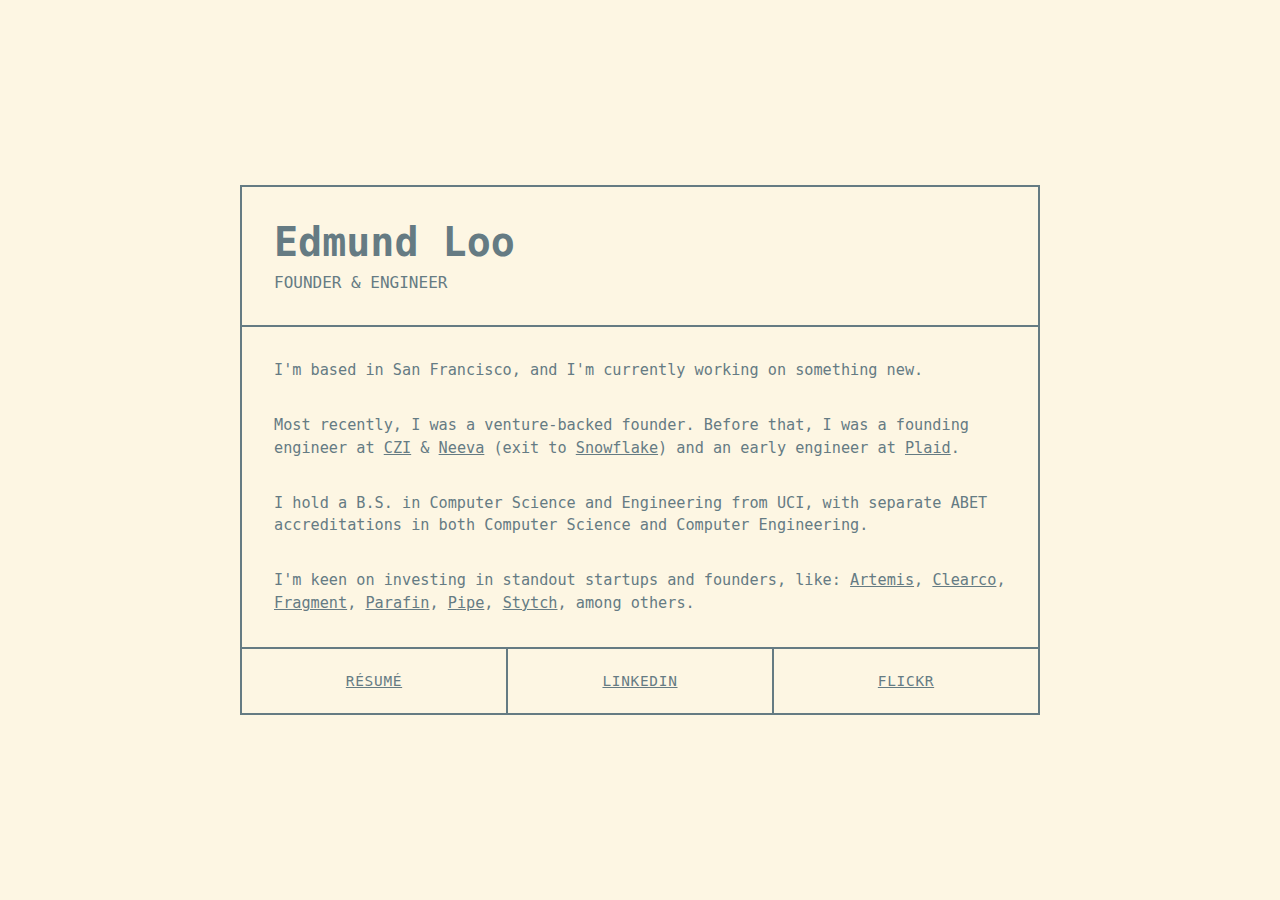
<file: index.html>
<!DOCTYPE html>
<html lang="en-US">
  <head>
    <!-- Character encoding and viewport -->
    <meta charset="UTF-8">
    <meta name="viewport" content="width=device-width, initial-scale=1.0, viewport-fit=cover">
    <meta http-equiv="X-UA-Compatible" content="IE=edge">
    
    <!-- Primary Meta Tags -->
    <title>Edmund Loo | Founder & Engineer</title>
    <meta name="title" content="Edmund Loo | Founder & Engineer">
    <meta name="description" content="Founder and engineering leader with deep technical expertise. Founding engineer at CZI and Neeva, early engineer at Plaid. Leading high-impact teams while selectively investing in exceptional startups.">
    <meta name="author" content="Edmund Loo">
    <meta name="keywords" content="Edmund Loo, Software Engineer, Founder, San Francisco, CZI, Neeva, Plaid, Angel Investor, Engineering Leader, Tech Startup, Chan Zuckerberg Initiative, Snowflake, Silicon Valley, Startup Founder, Technical Founder, Software Architecture, Full Stack Engineer, Technology Investor, UC Irvine, Computer Science, Computer Engineering, Bay Area Tech, Enterprise Software, Early Stage Startups, Venture Capital">
    <meta name="robots" content="index, follow, max-image-preview:large, max-snippet:-1, max-video-preview:-1">
    <meta name="language" content="en-US">
    <meta name="revisit-after" content="7 days">
    <meta name="generator" content="Manual">
    
    <!-- Mobile Meta Tags -->
    <meta name="apple-mobile-web-app-title" content="Edmund Loo">
    <meta name="apple-mobile-web-app-capable" content="yes">
    <meta name="apple-mobile-web-app-status-bar-style" content="default">
    <meta name="mobile-web-app-capable" content="yes">
    <meta name="format-detection" content="telephone=no">
    <meta name="theme-color" content="#fdf6e3" media="(prefers-color-scheme: light)">
    <meta name="theme-color" content="#002b36" media="(prefers-color-scheme: dark)">
    
    <!-- Canonical URL -->
    <link rel="canonical" href="https://edmundloo.com/">
    
    <!-- Security -->
    <meta http-equiv="Content-Security-Policy" content="default-src 'self' https:; style-src 'self' 'unsafe-inline' https://fonts.googleapis.com; font-src 'self' https://fonts.gstatic.com; img-src 'self' data: https:;">
    <meta http-equiv="X-Content-Type-Options" content="nosniff">
    <meta http-equiv="X-Frame-Options" content="DENY">
    <meta http-equiv="Permissions-Policy" content="interest-cohort=(), accelerometer=(), camera=(), geolocation=(), gyroscope=(), magnetometer=(), microphone=(), payment=(), usb=()">
    <meta http-equiv="Referrer-Policy" content="strict-origin-when-cross-origin">
    
    <!-- Open Graph / Facebook -->
    <meta property="og:type" content="website">
    <meta property="og:url" content="https://edmundloo.com/">
    <meta property="og:title" content="Edmund Loo | Founder & Engineer">
    <meta property="og:description" content="Founder and engineering leader with deep technical expertise. Founding engineer at CZI and Neeva, early engineer at Plaid. Leading high-impact teams while selectively investing in exceptional startups.">
    <meta property="og:site_name" content="Edmund Loo">
    <meta property="og:locale" content="en-US">
    
    <!-- Twitter -->
    <meta name="twitter:card" content="summary">
    <meta name="twitter:url" content="https://edmundloo.com/">
    <meta name="twitter:title" content="Edmund Loo | Founder & Engineer">
    <meta name="twitter:description" content="Founder and engineering leader with deep technical expertise. Founding engineer at CZI and Neeva, early engineer at Plaid. Leading high-impact teams while selectively investing in exceptional startups.">
    
    <!-- JSON-LD Structured Data -->
    <script type="application/ld+json">
      {
        "@context": "https://schema.org",
        "@type": "Person",
        "name": "Edmund Loo",
        "url": "https://edmundloo.com",
        "jobTitle": "Founder & Engineer",
        "description": "Founder and engineering leader with deep technical expertise. Founding engineer at CZI and Neeva, early engineer at Plaid. Leading high-impact teams while selectively investing in exceptional startups.",
        "alumniOf": {
          "@type": "CollegeOrUniversity",
          "name": "University of California, Irvine"
        },
        "sameAs": [
          "https://www.linkedin.com/in/edmundloo/",
          "https://www.flickr.com/people/edmundloo/"
        ],
        "address": {
          "@type": "PostalAddress",
          "addressLocality": "San Francisco",
          "addressRegion": "CA",
          "addressCountry": "US"
        },
        "knowsAbout": [
          "Software Engineering",
          "Engineering Leadership",
          "Startup Founding",
          "Angel Investment",
          "Technical Architecture"
        ]
      }
    </script>

    <!-- Favicons -->
    <link rel="icon" type="image/png" href="/web-app-manifest-192x192.png" sizes="192x192">
    <link rel="icon" type="image/svg+xml" href="/favicon.svg">
    <link rel="shortcut icon" href="/favicon.ico">
    <link rel="apple-touch-icon" sizes="180x180" href="/apple-touch-icon.png">
    <link rel="mask-icon" href="/favicon.svg" color="#657b83">
    <link rel="manifest" href="/site.webmanifest">
    
    <!-- Preload critical resources -->
    <link rel="preconnect" href="https://fonts.googleapis.com">
    <link rel="preconnect" href="https://fonts.gstatic.com" crossorigin>
    <link href="https://fonts.googleapis.com/css2?family=IBM+Plex+Mono:wght@400;700&display=block" rel="stylesheet">
    <link rel="preload" as="style" href="https://fonts.googleapis.com/css2?family=IBM+Plex+Mono:wght@400;700&display=block">

    <link rel="sitemap" type="application/xml" title="Sitemap" href="/sitemap.xml">

    <style>
      /* CSS Custom Properties
      -------------------------------------------------- */
      :root {
        /* Colors - Solarized Light Theme */
        --sl-color-white: #657b83;
        --sl-color-bg: #fdf6e3;
        --sl-color-border: #657b83;

        /* Typography */
        --font-mono: 'IBM Plex Mono', ui-monospace, SFMono-Regular, Menlo, Monaco, Consolas, monospace;
        --font-sans: -apple-system, BlinkMacSystemFont, 'Segoe UI', Roboto, Oxygen-Sans, Ubuntu, Cantarell, sans-serif;
        --sl-text-2xl: 2rem;

        /* Layout */
        --padding: 3rem;
        --vertical-padding: 2rem;
        
        /* Animation */
        --transition-speed: 0.3s;
      }

      /* Dark Mode Theme */
      @media (prefers-color-scheme: dark) {
        :root {
          --sl-color-white: #93a1a1;
          --sl-color-bg: #002b36;
          --sl-color-border: #93a1a1;
        }
      }

      /* Reset & Base Styles
      -------------------------------------------------- */
      html {
        box-sizing: border-box;
        scroll-behavior: smooth;
        -webkit-text-size-adjust: 100%;
        height: 100%;
      }

      *, *::before, *::after {
        box-sizing: inherit;
        margin: 0;
        padding: 0;
      }

      body {
        font-family: var(--font-mono), var(--font-sans);
        margin: 0;
        padding: 0;
        background-color: var(--sl-color-bg);
        color: var(--sl-color-white);
        min-height: 100%;
        display: flex;
        justify-content: center;
        align-items: center;
        -webkit-font-smoothing: antialiased;
        -moz-osx-font-smoothing: grayscale;
        text-rendering: optimizeLegibility;
        overflow-y: auto;
      }

      /* Layout Components
      -------------------------------------------------- */
      /* Main Container */
      .hero {
        border: 2px solid var(--sl-color-border);
        max-width: 800px;
        width: calc(100% - 2rem);
        margin: 1rem;
        transition: border-color var(--transition-speed) ease;
        background-color: var(--sl-color-bg);
      }

      /* Header Section */
      section.top {
        padding: 2rem;
        text-align: left;
      }

      .logo {
        font-size: 2.5rem;
        font-weight: bold;
        margin-bottom: 0.5rem;
        display: flex;
        align-items: center;
        gap: 0.75rem;
      }

      section.top h1 {
        margin: 0;
        font-size: 1rem;
        line-height: 1.25;
        text-transform: uppercase;
        letter-spacing: 0;
        font-weight: normal;
      }

      /* Content Section */
      section.content {
        border-top: 2px solid var(--sl-color-border);
        padding: 2rem;
      }

      section.content p {
        margin: 0;
        font-size: 0.95rem;
        line-height: 1.5;
      }

      section.content p + p {
        margin-top: var(--vertical-padding);
      }

      section.content b {
        text-transform: uppercase;
        letter-spacing: 0.05em;
      }

      /* Footer Section */
      section.footer {
        border-top: 2px solid var(--sl-color-border);
        display: flex;
        flex-direction: row;
        min-width: 0; /* Allows flex items to shrink below their minimum content size */
      }

      section.footer > div {
        flex: 1;
        text-align: center;
        text-transform: uppercase;
        padding: calc(var(--padding) / 2) 0.5rem;
        font-size: 0.9rem;
        letter-spacing: 0.05em;
        min-width: 0; /* Allows text to wrap if needed */
        white-space: nowrap; /* Prevent text wrapping until we need to stack */
      }

      section.footer > div + div {
        border-left: 2px solid var(--sl-color-border);
      }

      /* Stack footer only when text would overflow */
      @media (max-width: 300px) {
        section.footer {
          flex-direction: column;
        }

        section.footer > div {
          padding: 1rem 0.5rem;
          white-space: normal; /* Allow text wrapping when stacked */
        }

        section.footer > div + div {
          border-left: none;
          border-top: 2px solid var(--sl-color-border);
        }
      }

      /* Show only footer at extremely narrow widths */
      @media (max-width: 200px) {
        body {
          align-items: flex-start;
        }

        section.content,
        section.top h1,
        .logo span[itemprop="name"] {
          display: none;
        }

        .hero {
          display: flex;
          flex-direction: column;
          justify-content: center;
          min-height: 100px;
        }

        section.top {
          display: flex;
          justify-content: center;
          align-items: center;
          padding: 1rem;
          flex: 1;
        }

        .logo {
          font-size: 1.5rem;
          margin: 0;
          text-align: center;
        }

        .logo::before {
          content: "E.L.";
          font-weight: bold;
        }
      }

      /* Show only initials at very narrow widths */
      @media (max-width: 100px) {
        body {
          align-items: flex-start;
        }

        .hero {
          border: none;
          margin: 0;
          width: auto;
        }

        section.footer,
        section.content,
        section.top h1,
        .logo span[itemprop="name"] {
          display: none;
        }

        section.top {
          padding: 0;
          display: block;
        }

        .logo {
          font-size: 1.5rem;
          margin: 0;
          text-align: center;
        }

        .logo::before {
          content: "E.L.";
          font-weight: bold;
        }
      }

      /* Use modern viewport units when available */
      @supports (height: 100dvh) {
        @media (max-width: 100px) {
          body {
            min-height: 100dvh;
          }
        }
      }

      /* Interactive Elements
      -------------------------------------------------- */
      /* Link Styles */
      a {
        color: inherit;
        text-decoration: underline;
        font-weight: normal;
        transition: opacity var(--transition-speed) ease;
        touch-action: manipulation;
      }

      a:hover,
      a:focus {
        opacity: 0.7;
        outline: none;
      }

      /* Focus styles for accessibility */
      a:focus-visible {
        outline: 2px solid var(--sl-color-white);
        outline-offset: 2px;
      }

      /* Modern Viewport Support
      -------------------------------------------------- */
      @supports (height: 100dvh) {
        body {
          min-height: 100dvh;
        }
      }

      /* Responsive Design
      -------------------------------------------------- */
      /* Switch to top alignment only when content exceeds viewport */
      @media screen and (max-height: 550px) {
        body {
          align-items: flex-start;
        }
      }

      /* Additional margin adjustments for narrow screens */
      @media (max-width: 30rem) {
        .hero {
          width: calc(100% - 1rem);
          margin: 0.5rem;
        }
      }

      /* Print Styles
      -------------------------------------------------- */
      @media print {
        body {
          background: white;
          color: black;
        }
        
        .hero {
          border-color: black;
          box-shadow: none;
        }
        
        a {
          text-decoration: none;
        }

        @page {
          margin: 2cm;
        }
      }

      /* Accessibility & Performance
      -------------------------------------------------- */
      /* Reduced Motion */
      @media (prefers-reduced-motion: reduce) {
        html {
          scroll-behavior: auto;
        }
        
        *,
        *::before,
        *::after {
          animation-duration: 0.01ms !important;
          animation-iteration-count: 1 !important;
          transition-duration: 0.01ms !important;
          scroll-behavior: auto !important;
        }
      }
    </style>
  </head>
  <body>
    <main class="hero" itemscope itemtype="https://schema.org/Person">
      <section class="top">
        <div class="logo" role="banner">
          <span itemprop="name">Edmund Loo</span>
        </div>
        <h1 itemprop="jobTitle">Founder & Engineer</h1>
      </section>

      <section class="content">
        <p itemprop="homeLocation">I'm based in San Francisco, and I'm currently working on something new.</p>
        <p>Most recently, I was a venture-backed founder. Before that, I was a founding engineer at 
          <a href="https://chanzuckerberg.com/" target="_blank" rel="noopener noreferrer" itemprop="worksFor">CZI</a> & 
          <a href="https://en.wikipedia.org/wiki/Neeva" target="_blank" rel="noopener noreferrer">Neeva</a> 
          (exit to <a href="https://www.snowflake.com/" target="_blank" rel="noopener noreferrer">Snowflake</a>) 
          and an early engineer at <a href="https://plaid.com/" target="_blank" rel="noopener noreferrer">Plaid</a>.</p>
        <p itemprop="hasCredential">I hold a B.S. in Computer Science and Engineering from UCI, with separate ABET accreditations 
          in both Computer Science and Computer Engineering.</p>
        <p>I'm keen on investing in standout startups and founders, like: 
          <a href="https://www.artemis.xyz/" target="_blank" rel="noopener noreferrer">Artemis</a>, 
          <a href="https://clear.co/" target="_blank" rel="noopener noreferrer">Clearco</a>, 
          <a href="https://fragment.dev/" target="_blank" rel="noopener noreferrer">Fragment</a>, 
          <a href="https://www.parafin.com/" target="_blank" rel="noopener noreferrer">Parafin</a>, 
          <a href="https://pipe.com/" target="_blank" rel="noopener noreferrer">Pipe</a>, 
          <a href="https://stytch.com/" target="_blank" rel="noopener noreferrer">Stytch</a>, 
          among others.</p>
      </section>

      <section class="footer">
        <div class="col1">
          <a href="./Edmund_Loo_Resume.pdf" target="_blank" rel="noopener noreferrer">Résumé</a>
        </div>
        <div class="col2">
          <a href="https://www.linkedin.com/in/edmundloo/" target="_blank" rel="noopener noreferrer" itemprop="sameAs">LinkedIn</a>
        </div>
        <div class="col3">
          <a href="https://www.flickr.com/people/edmundloo/" target="_blank" rel="noopener noreferrer" itemprop="sameAs">Flickr</a>
        </div>
      </section>
    </main>
  </body>
</html>
</file>
